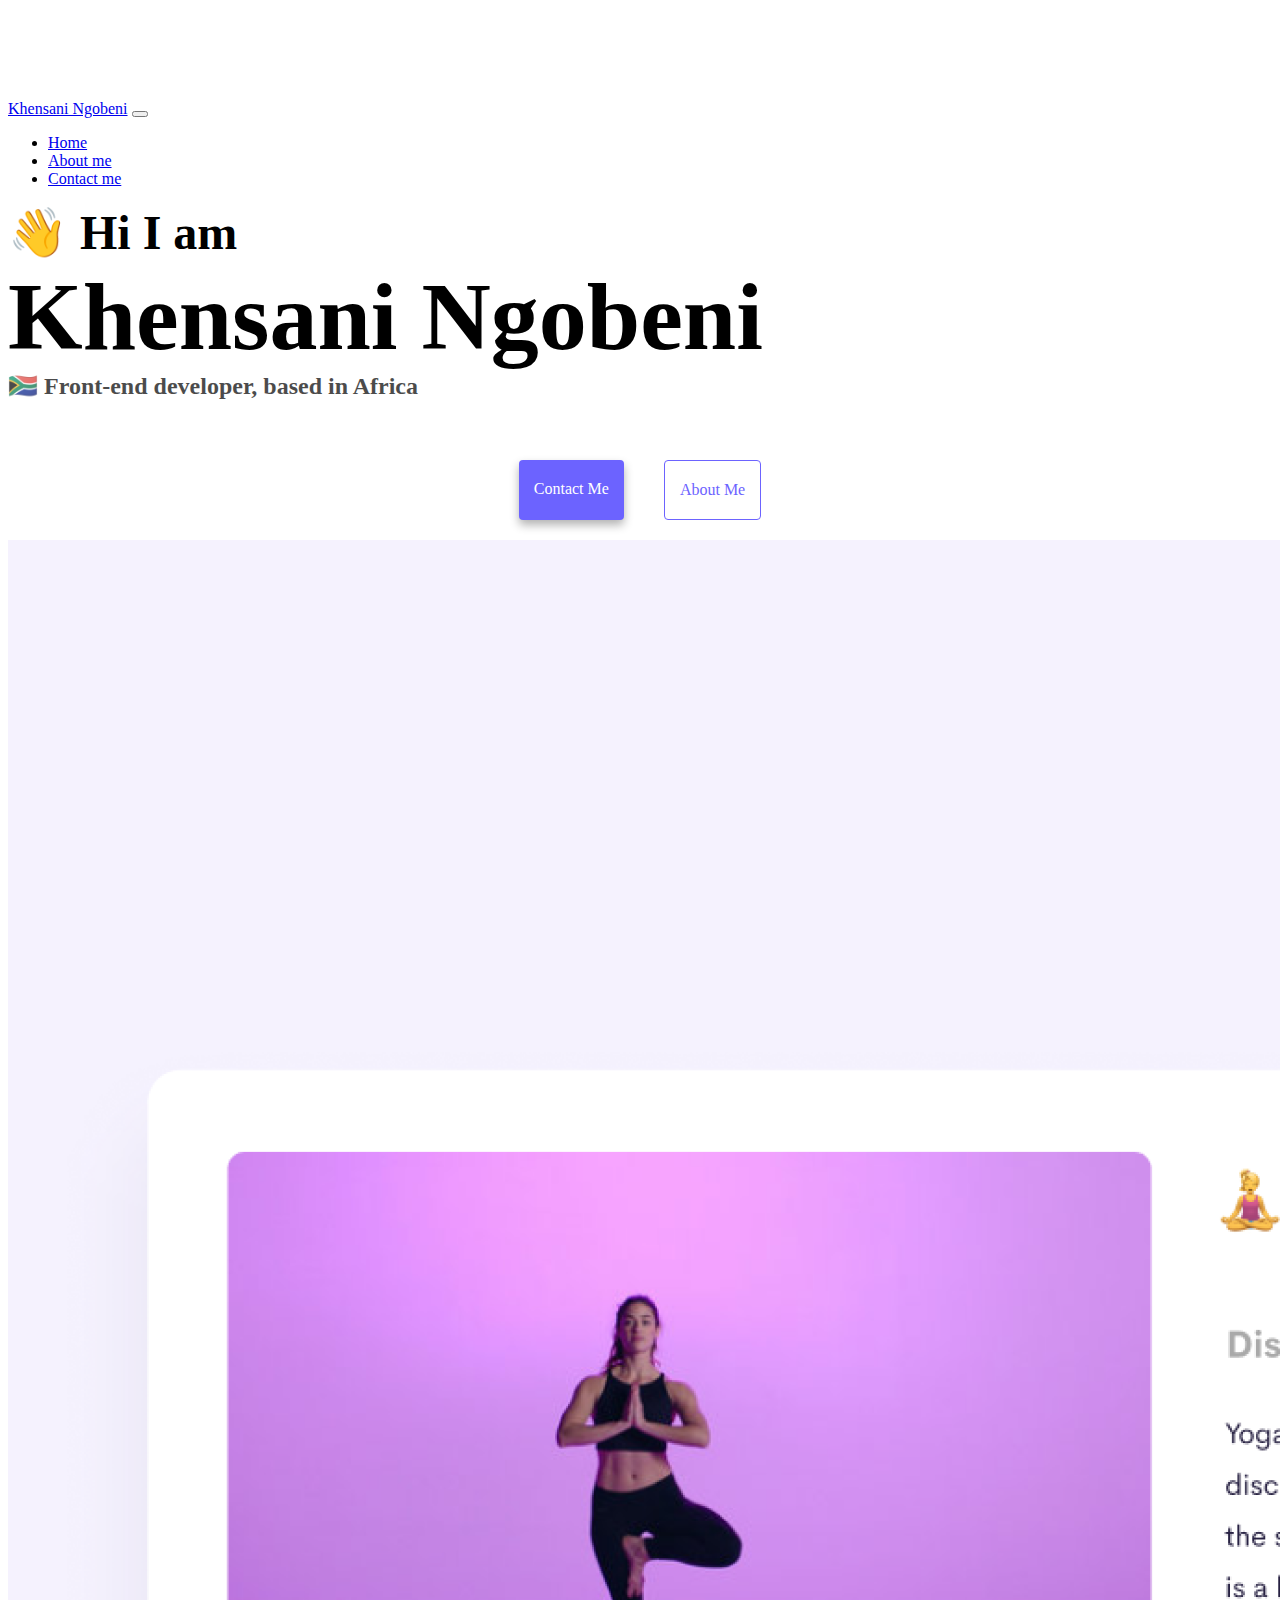
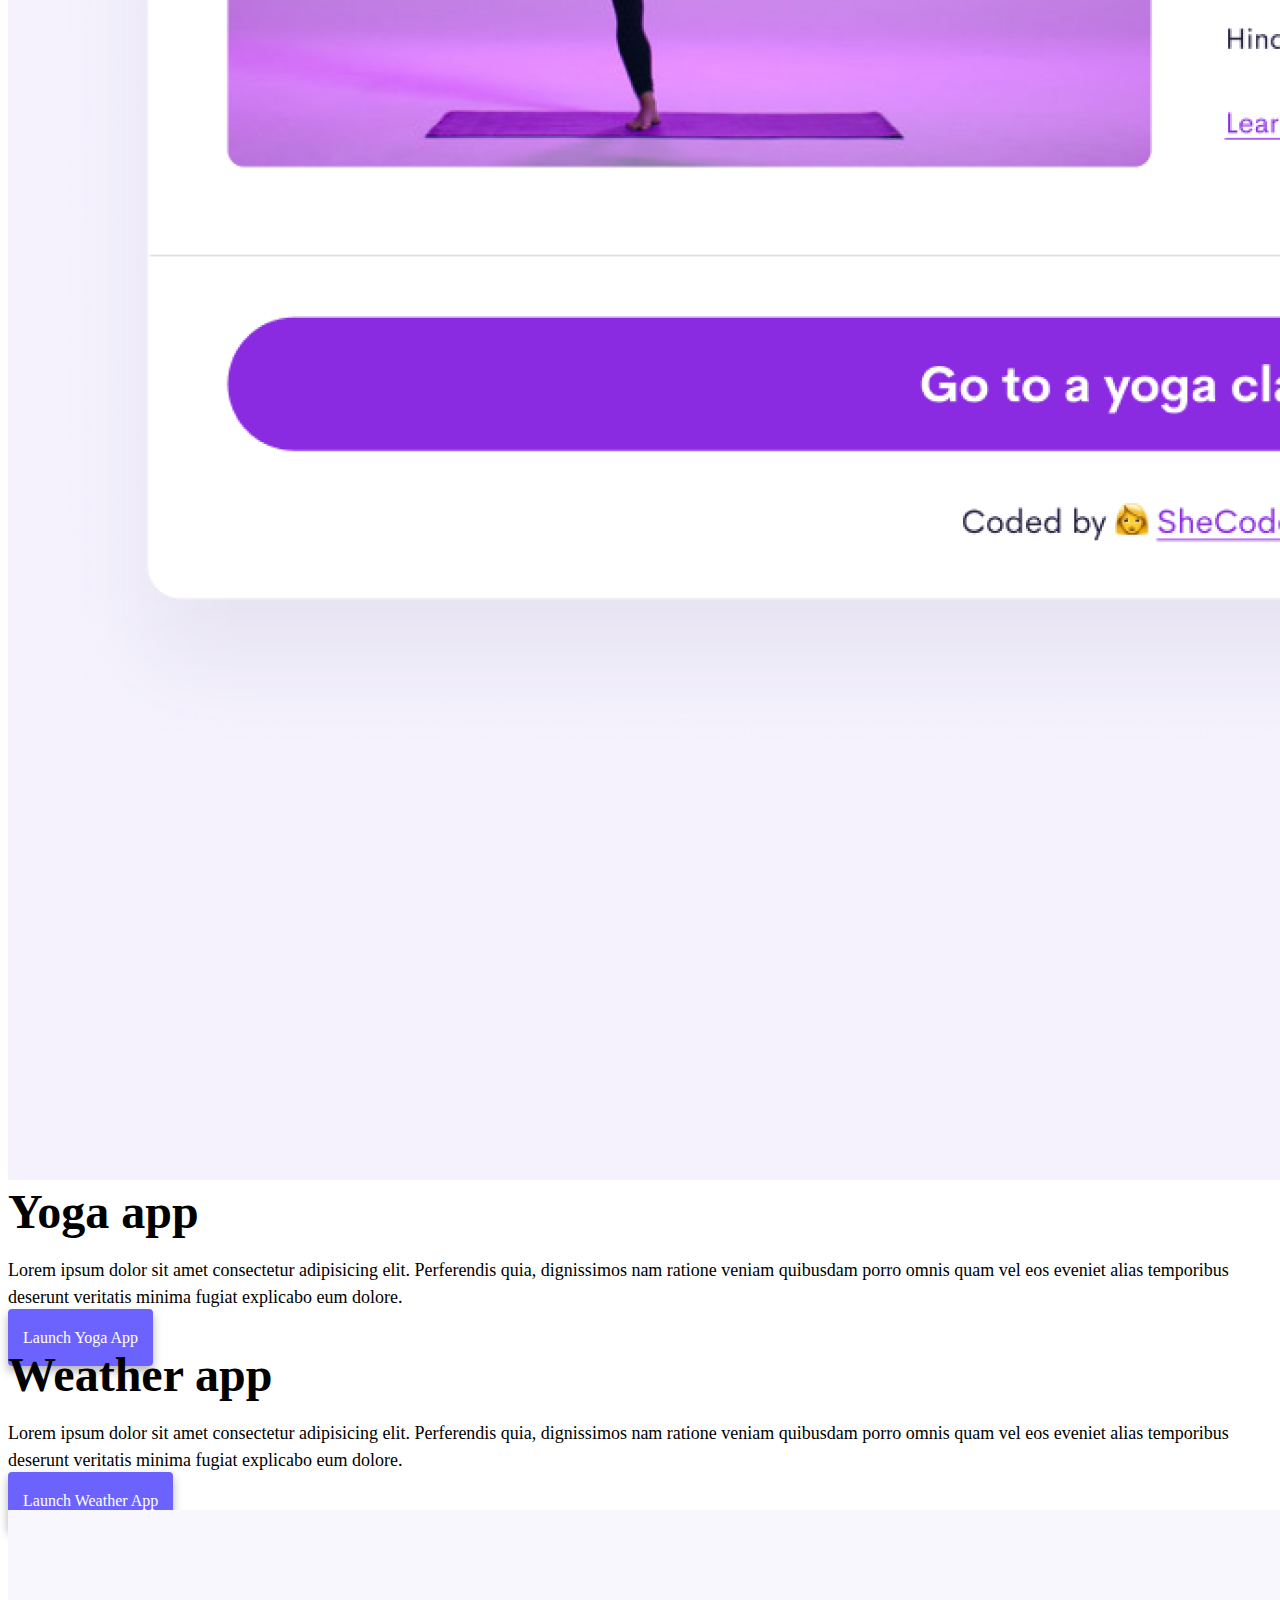
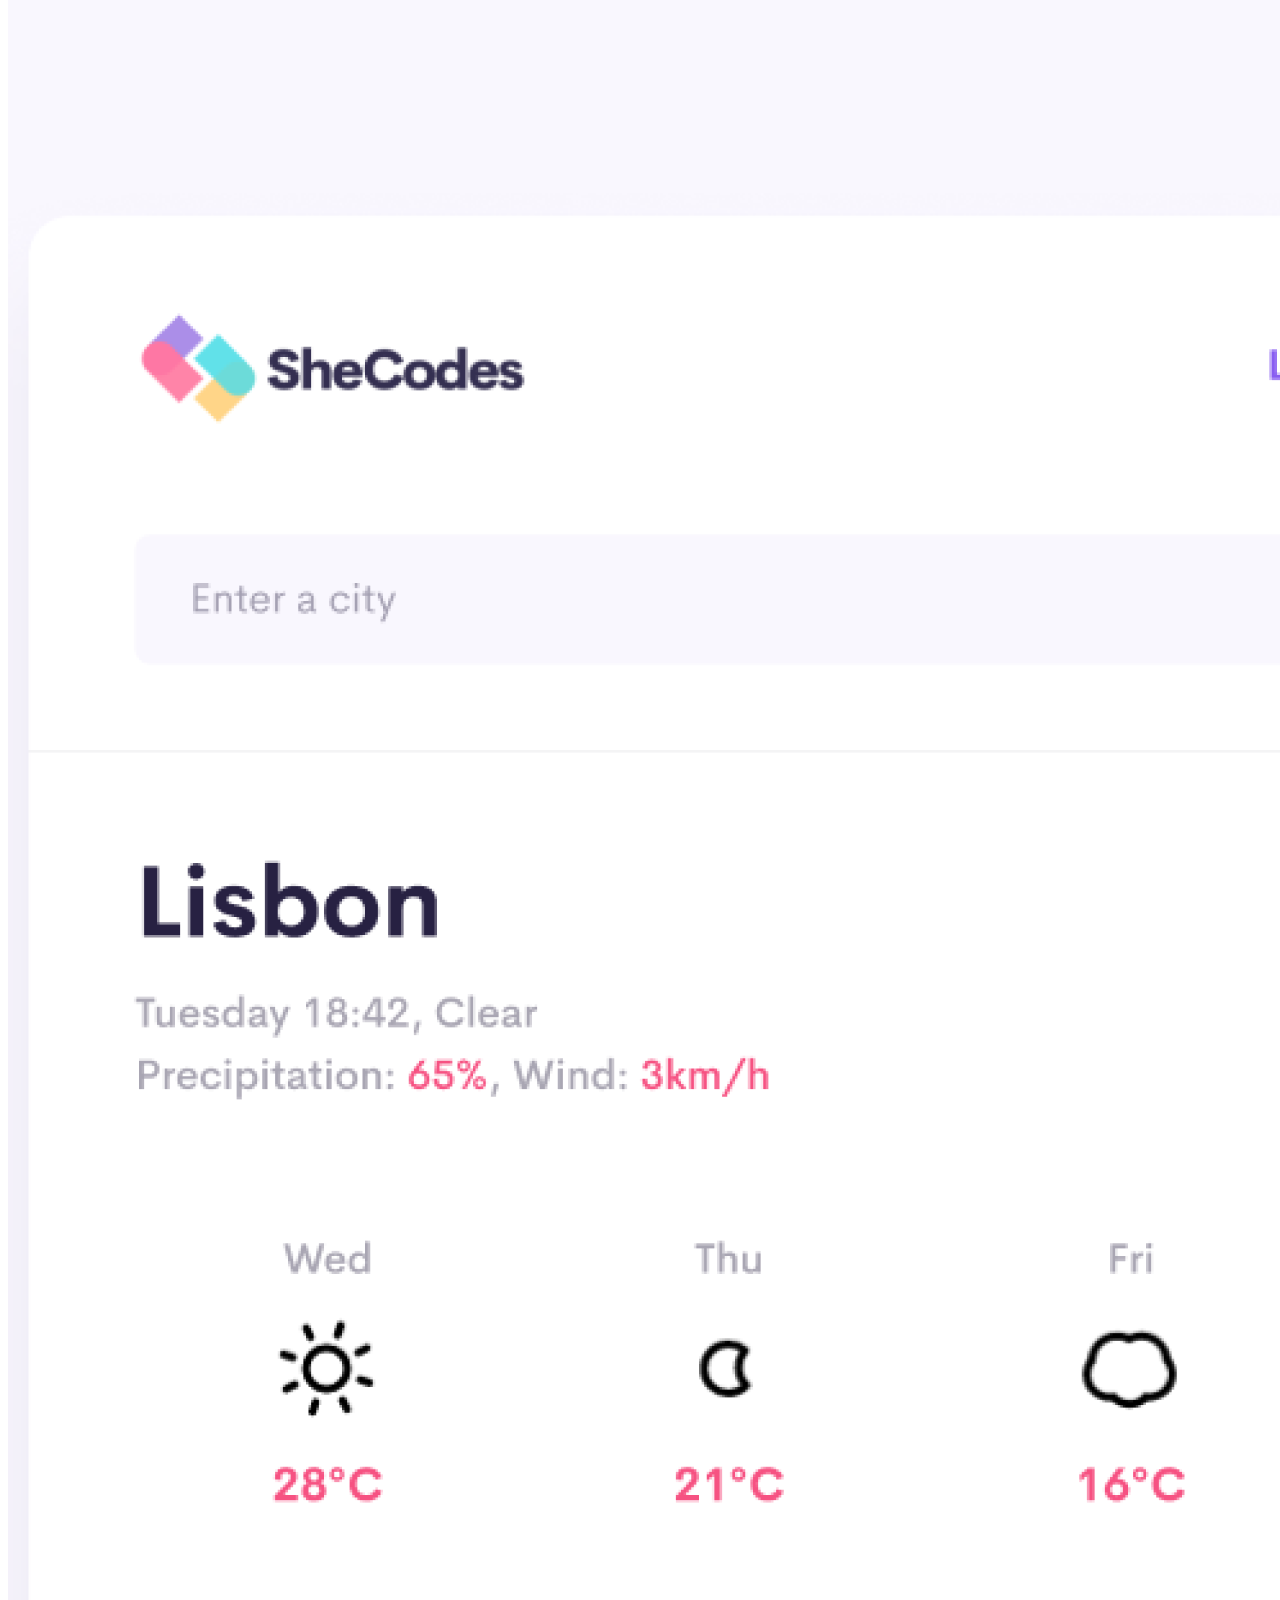
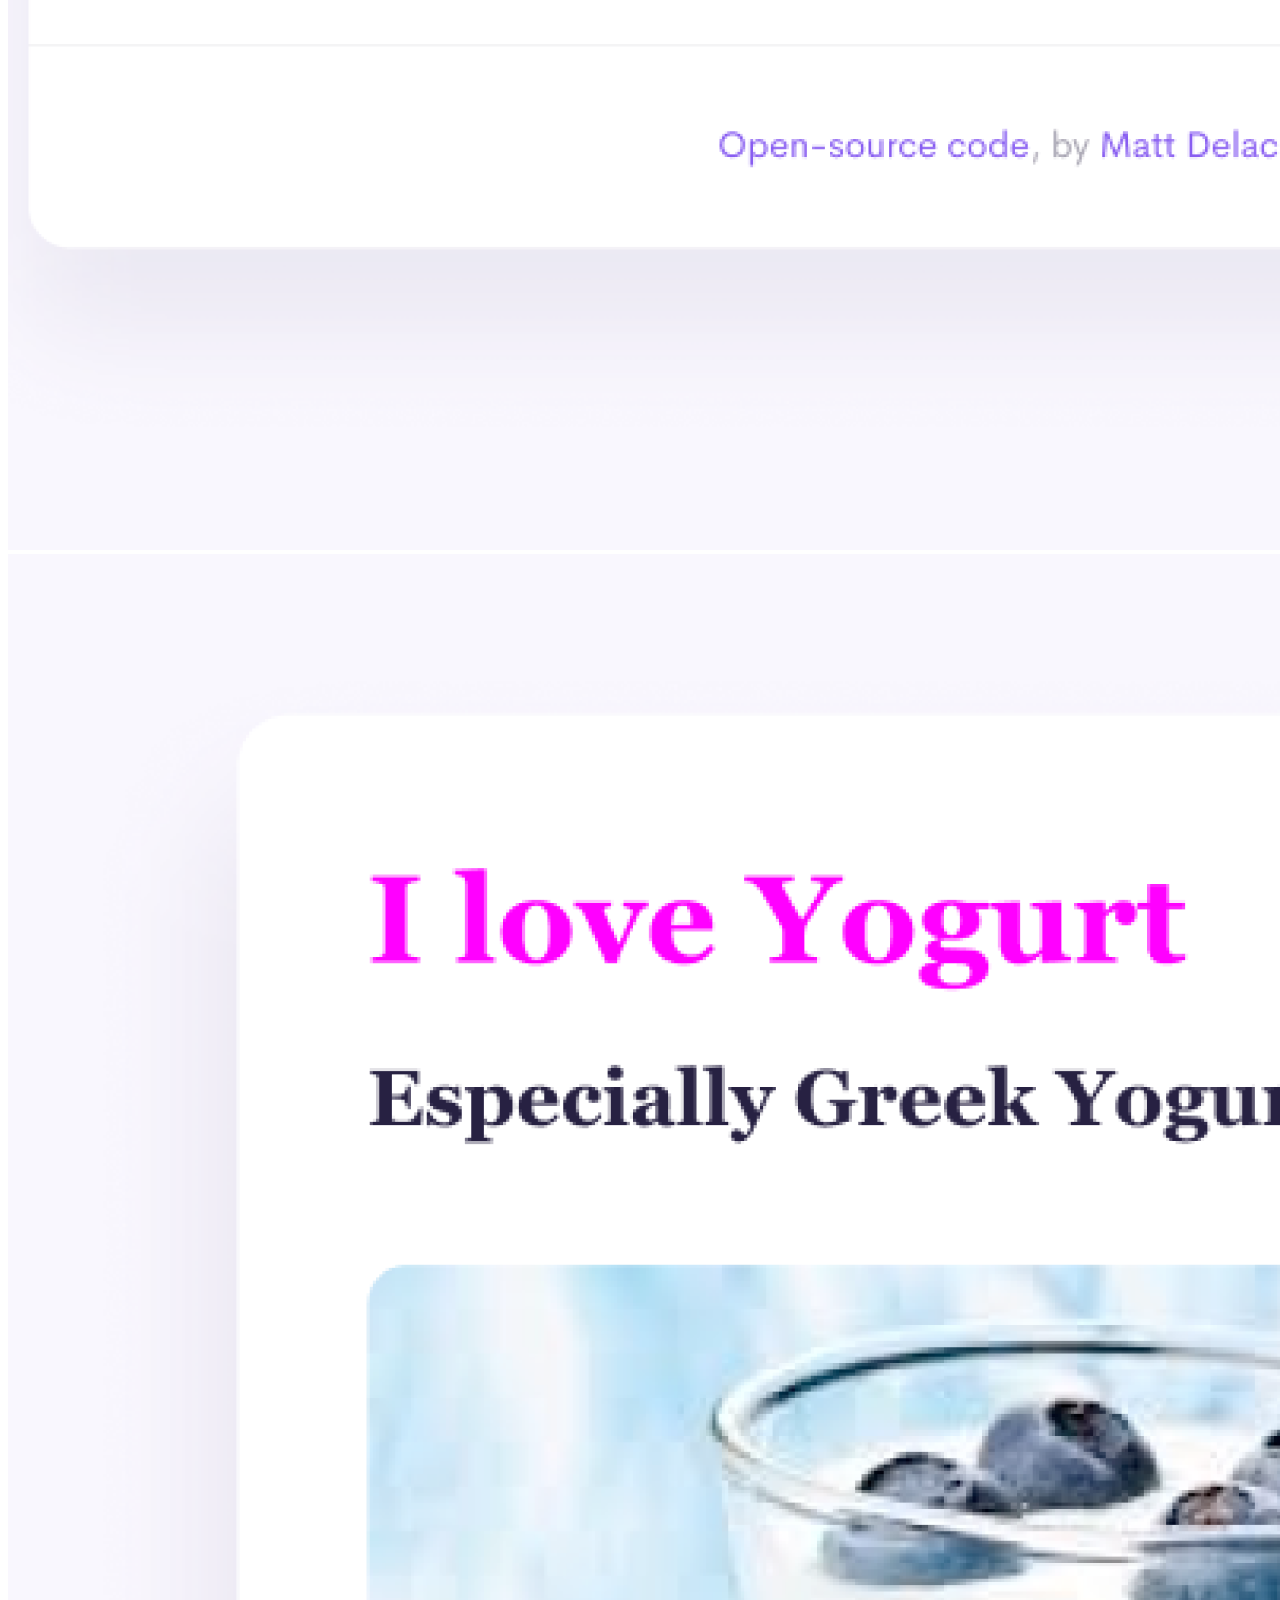
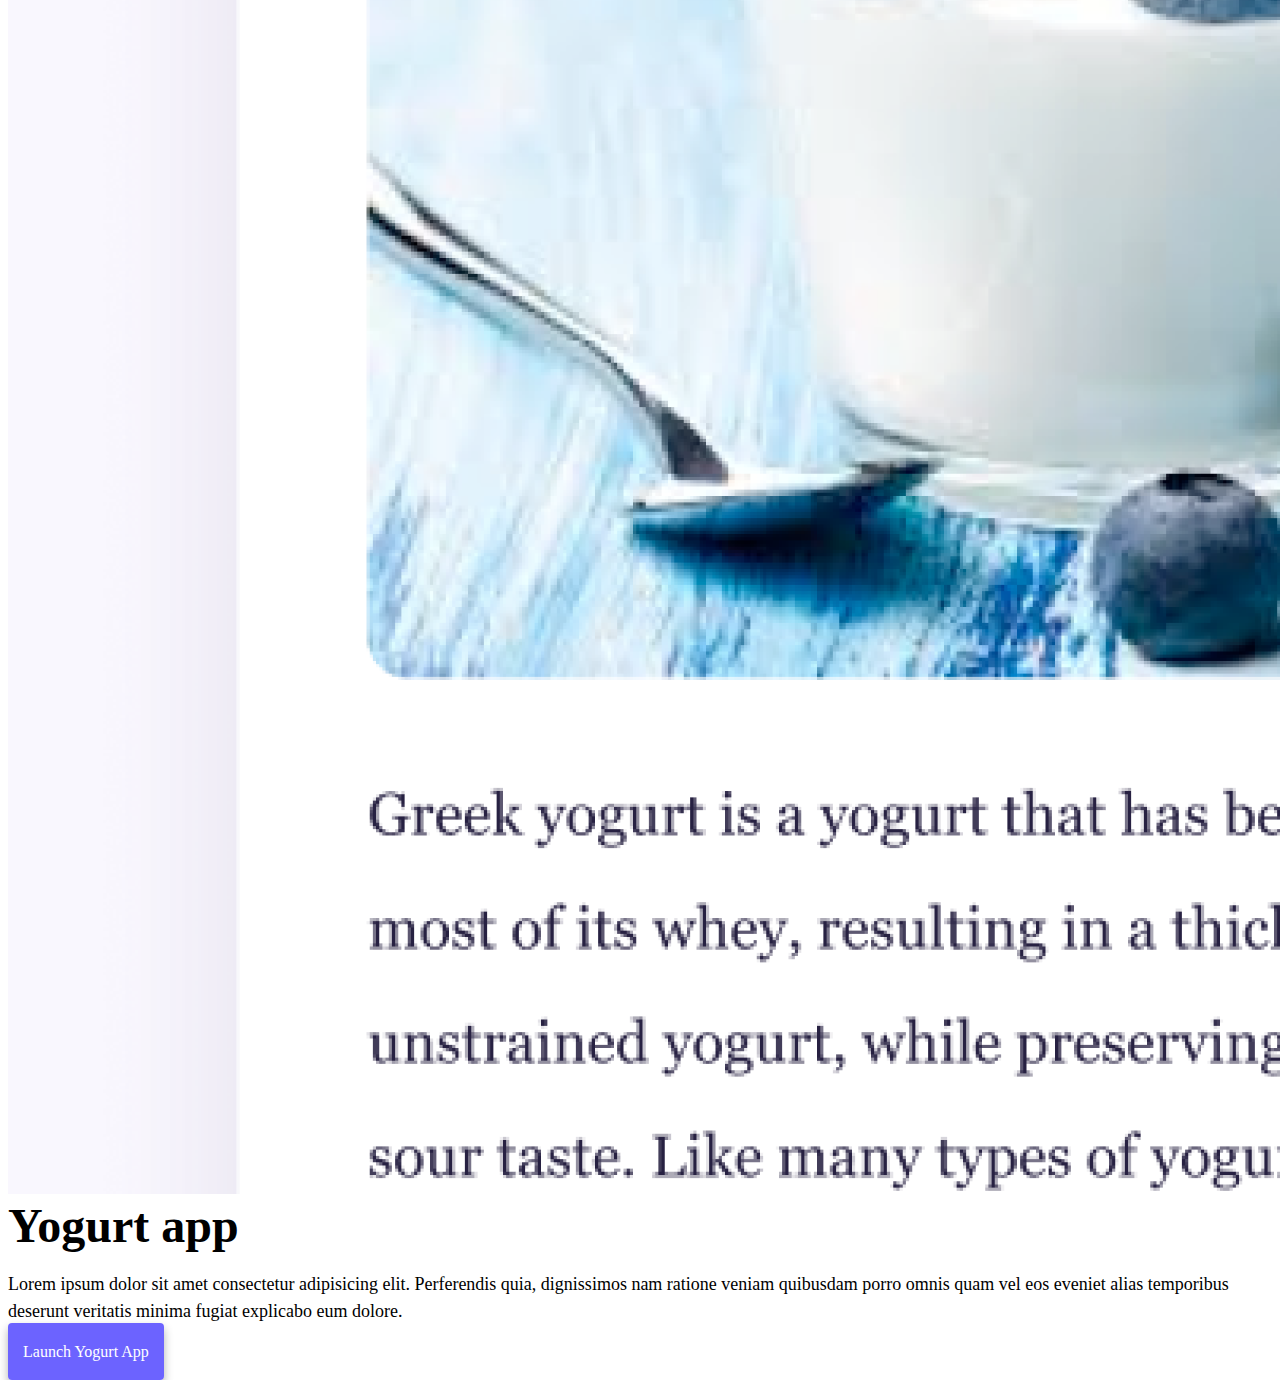
<file: index.html>
<!DOCTYPE html>
<html lang="en">
  <head>
    <meta charset="UTF-8" />
    <meta http-equiv="X-UA-Compatible" content="IE=edge" />
    <meta name="viewport" content="width=device-width, initial-scale=1.0" />
    <title>Front End Developer - Khensani Ngobeni</title>
    <meta
      name="description"
      content="Welcome to Khensani Ngobeni's Portfolio website. This website's purpose is to show the progress this young software developer" />
    <link
      href="https://cdn.jsdelivr.net/npm/bootstrap@5.0.0-beta2/dist/css/bootstrap.min.css"
      rel="stylesheet"
      integrity="sha384-BmbxuPwQa2lc/FVzBcNJ7UAyJxM6wuqIj61tLrc4wSX0szH/Ev+nYRRuWlolflfl"
      crossorigin="anonymous" />
    <script
      src="https://cdn.jsdelivr.net/npm/bootstrap@5.0.0-beta2/dist/js/bootstrap.bundle.min.js"
      integrity="sha384-b5kHyXgcpbZJO/tY9Ul7kGkf1S0CWuKcCD38l8YkeH8z8QjE0GmW1gYU5S9FOnJ0"
      crossorigin="anonymous"></script>
    <link rel="stylesheet" href="style.css" />
  </head>
  <body>
    <nav class="navbar navbar-expand-lg navbar-light bg-light fixed-top">
      <div class="container">
        <a class="navbar-brand" href="index.html">Khensani Ngobeni</a>
        <button
          class="navbar-toggler"
          type="button"
          data-bs-toggle="collapse"
          data-bs-target="#navbarNav"
          aria-controls="navbarNav"
          aria-expanded="false"
          aria-label="Toggle navigation">
          <span class="navbar-toggler-icon"></span>
        </button>
        <div class="collapse navbar-collapse" id="navbarNav">
          <ul class="navbar-nav">
            <li class="nav-item">
              <a class="nav-link active" aria-current="page" href="index.html"
                >Home</a
              >
            </li>
            <li class="nav-item">
              <a class="nav-link" href="about.html" title="Learn More about me! - Khensani Ngobeni">About me</a>
            </li>
            <li class="nav-item">
              <a class="nav-link" href="about.html#contact" title="Contact Me section - Khensani Ngobeni">Contact me</a>
            </li>
          </ul>
        </div>
      </div>
    </nav>
    <h2 class="text-center">👋 Hi I am</h2>
    <h1 class="text-center">Khensani Ngobeni</h1>
    <h3 class="text-center">🇿🇦 Front-end developer, based in Africa</h3>
    <div class="navigation-links mb-5">
      <a href="about.html#contact" class="primary-link" title="Contact Me Section - Khensani Ngobeni">Contact me</a>
      <a href="about.html" class="secondary-link" title="Learn More about me! - Khensani Ngobeni"">About me</a>
    </div>
    <div class="container">
      <div class="row">
        <div class="col-6">
          <img src="images/yoga.png" alt="This is an image of a person doing a yoga pose" class="img-fluid rounded .d-none .d-sm-block" />
        </div>
        <div class="col-6">
          <h2 class="mb-3">Yoga app</h2>
          <p>
            Lorem ipsum dolor sit amet consectetur adipisicing elit. Perferendis
            quia, dignissimos nam ratione veniam quibusdam porro omnis quam vel
            eos eveniet alias temporibus deserunt veritatis minima fugiat
            explicabo eum dolore.
          </p>
          <div class="mt-5">
            <a href="#" class="primary-link" title="Learn more about yoga!">Launch Yoga App</a>
          </div>
        </div>
      </div>
      <div class="row mt-5">
        <div class="col-6">
          <h2 class="mb-3">Weather app</h2>
          <p>
            Lorem ipsum dolor sit amet consectetur adipisicing elit. Perferendis
            quia, dignissimos nam ratione veniam quibusdam porro omnis quam vel
            eos eveniet alias temporibus deserunt veritatis minima fugiat
            explicabo eum dolore.
          </p>
          <div class="mt-5">
            <a href="#" class="primary-link" title="Learn more about our weather app">Launch Weather App</a>
          </div>
        </div>
        <div class="col-6">
          <img src="images/weather.png" alt="Image of a weather application" class="img-fluid rounded .d-none .d-sm-block" />
        </div>
      </div>
      <div class="row mt-5">
        <div class="col-6">
          <img src="images/yogurt.png" alt="Image of a website dedicated to yogurt" class="img-fluid rounded .d-none .d-sm-block" />
        </div>
        <div class="col-6">
          <h2 class="mb-3">Yogurt app</h2>
          <p>
            Lorem ipsum dolor sit amet consectetur adipisicing elit. Perferendis
            quia, dignissimos nam ratione veniam quibusdam porro omnis quam vel
            eos eveniet alias temporibus deserunt veritatis minima fugiat
            explicabo eum dolore.
          </p>
          <div class="mt-5">
            <a href="#" class="primary-link">Launch Yogurt App</a>
          </div>
        </div>
      </div>
    </div>
  </body>
</html>
</file>
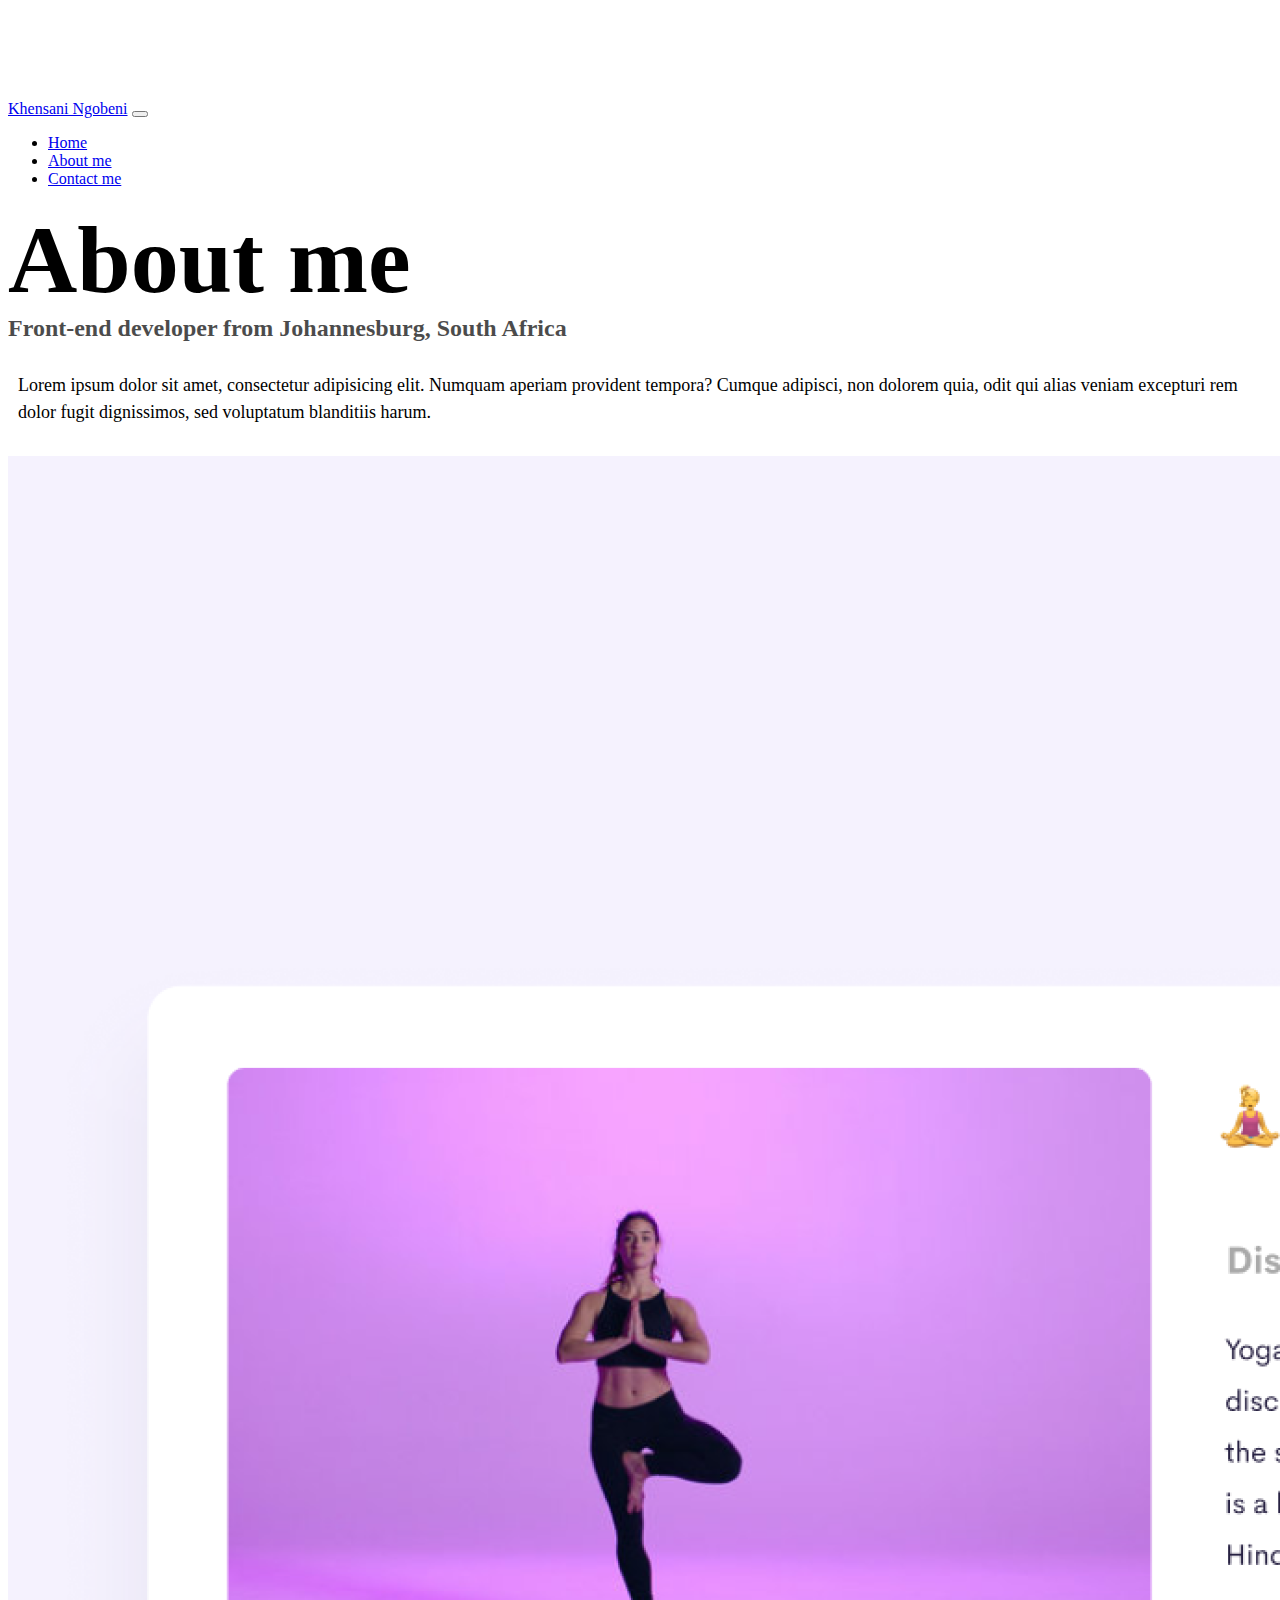
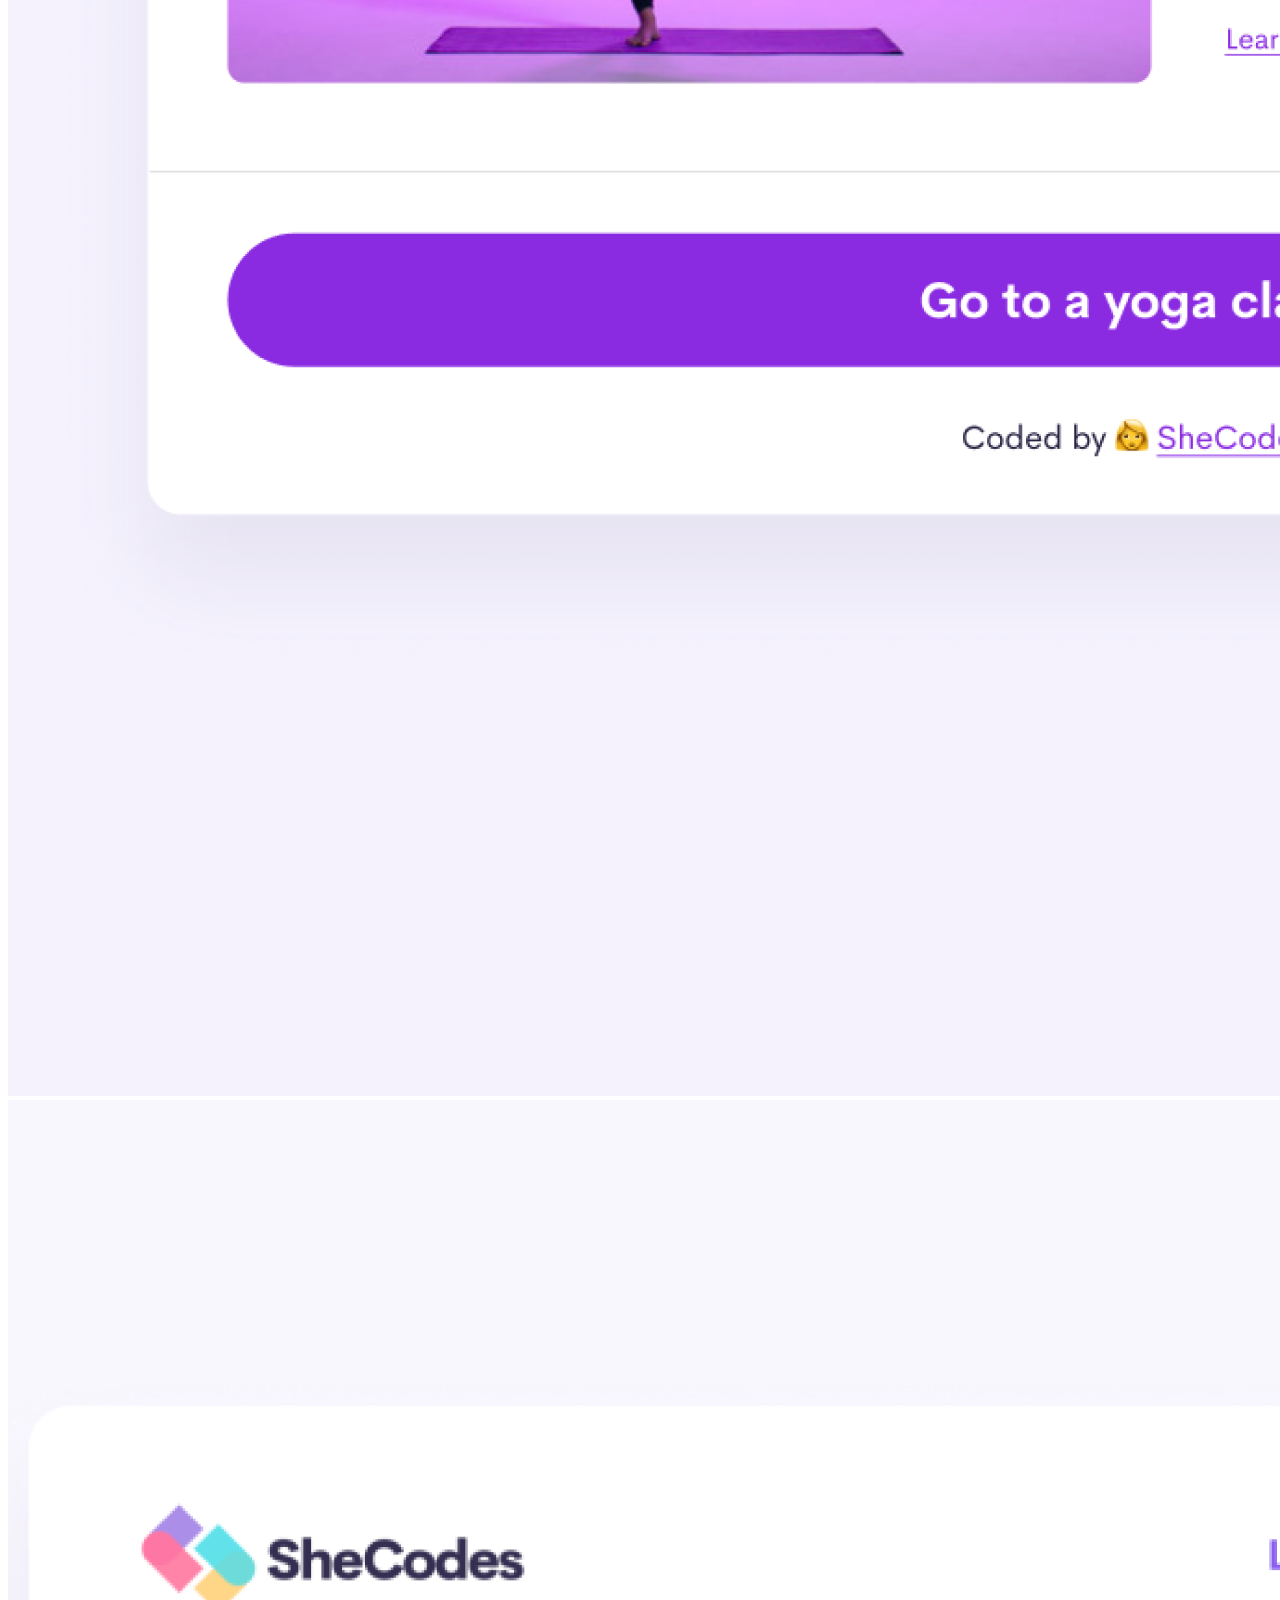
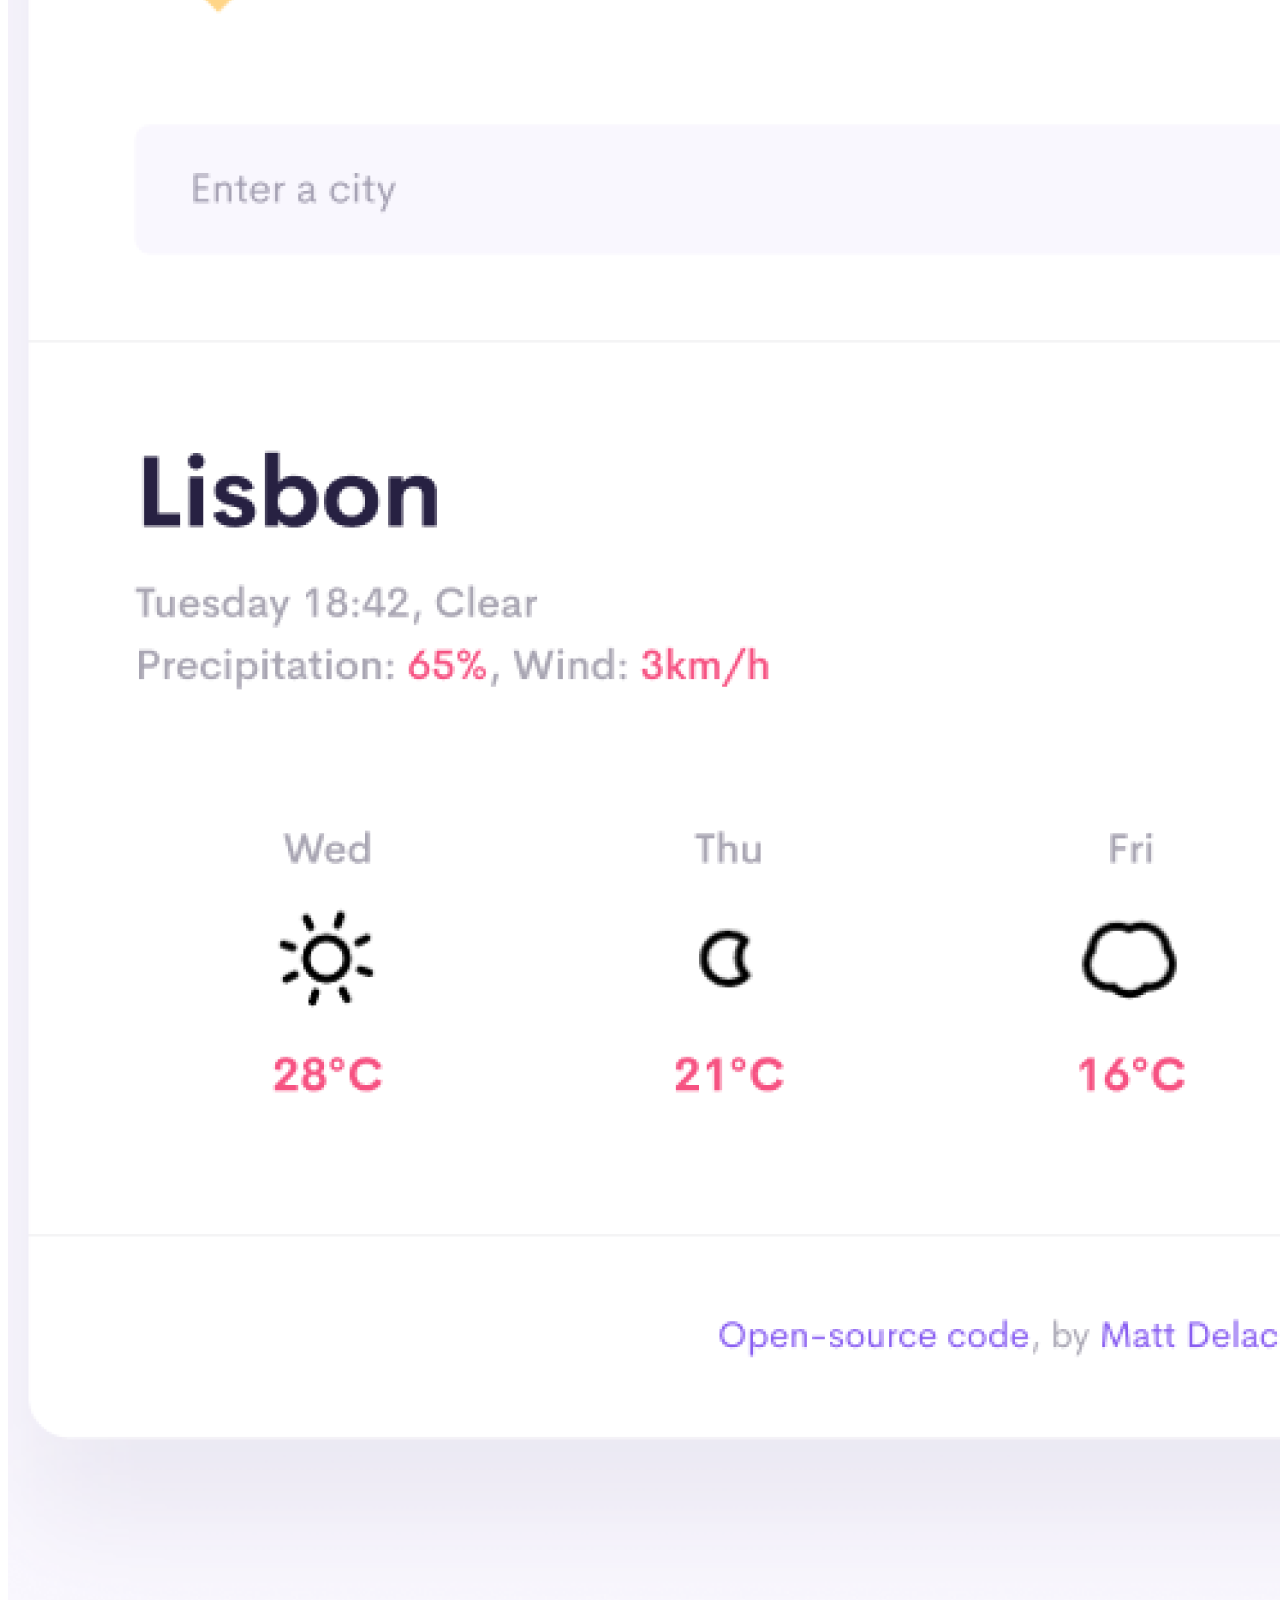
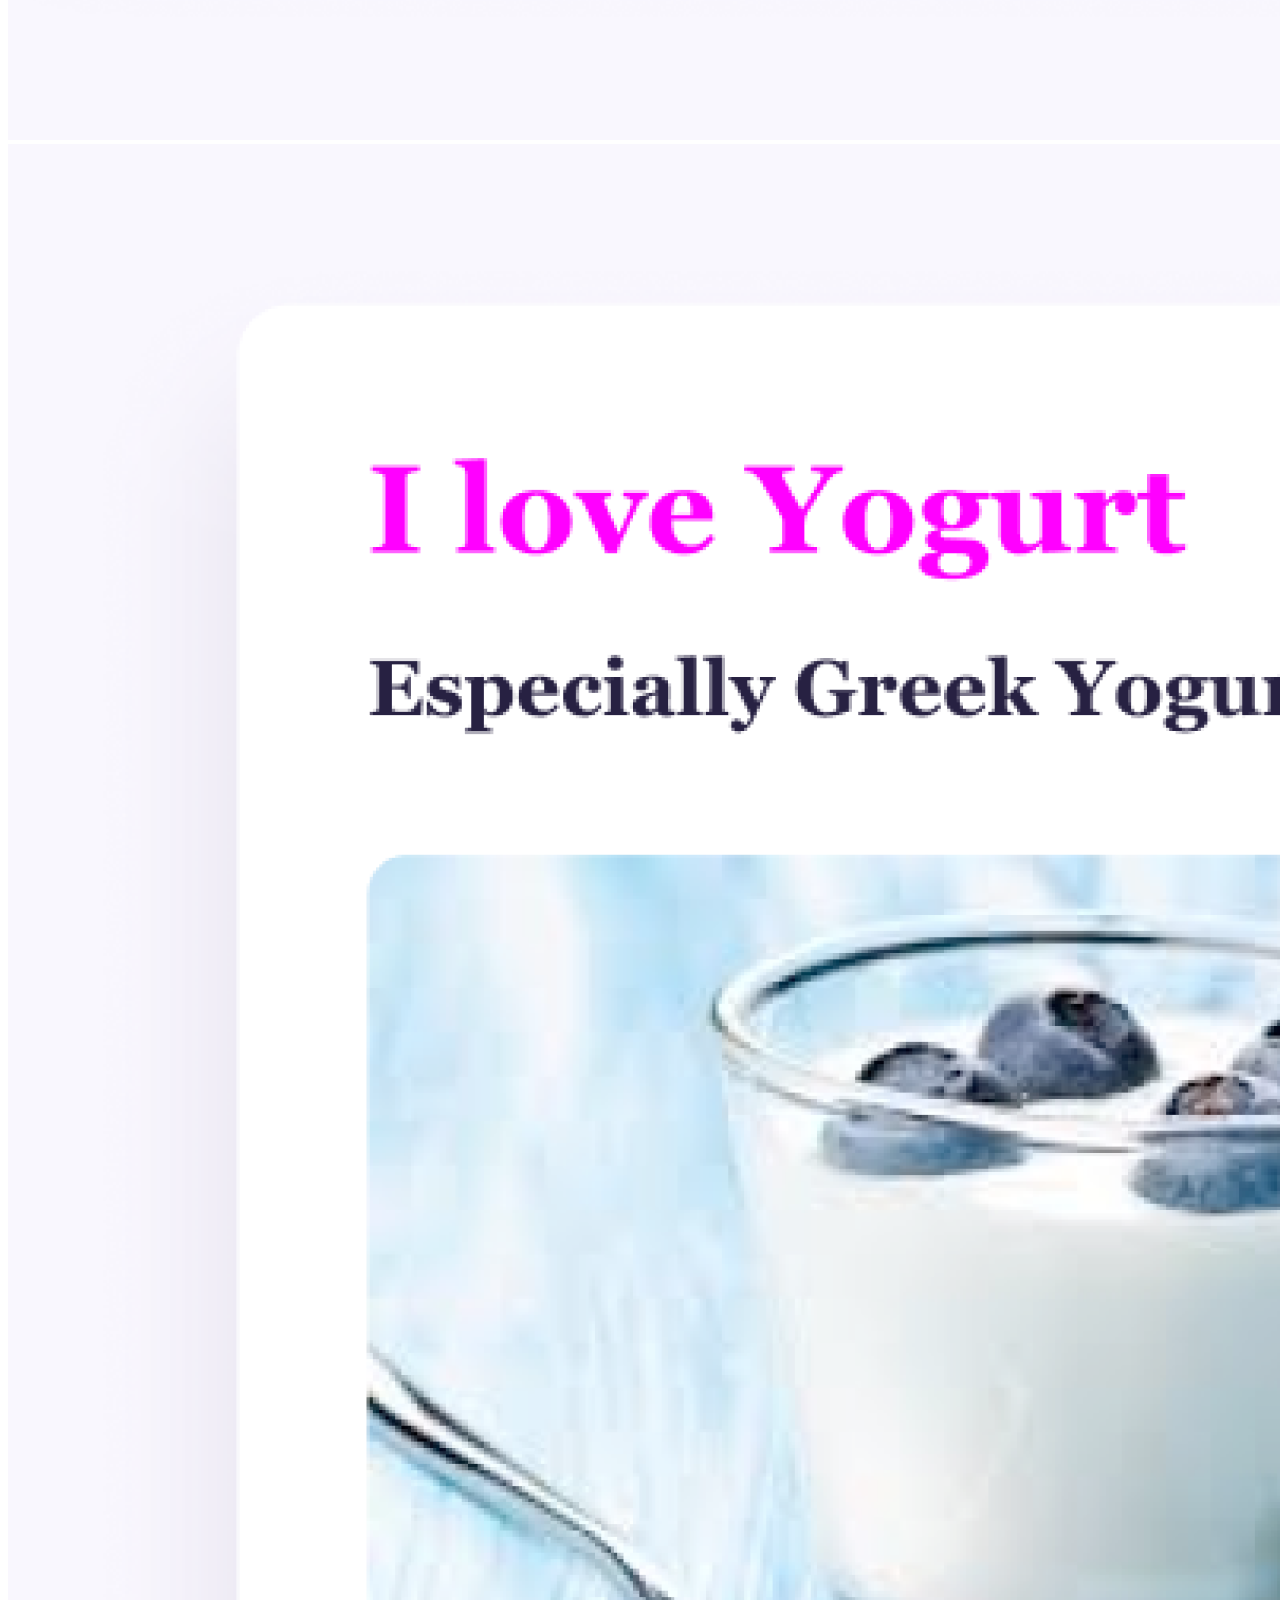
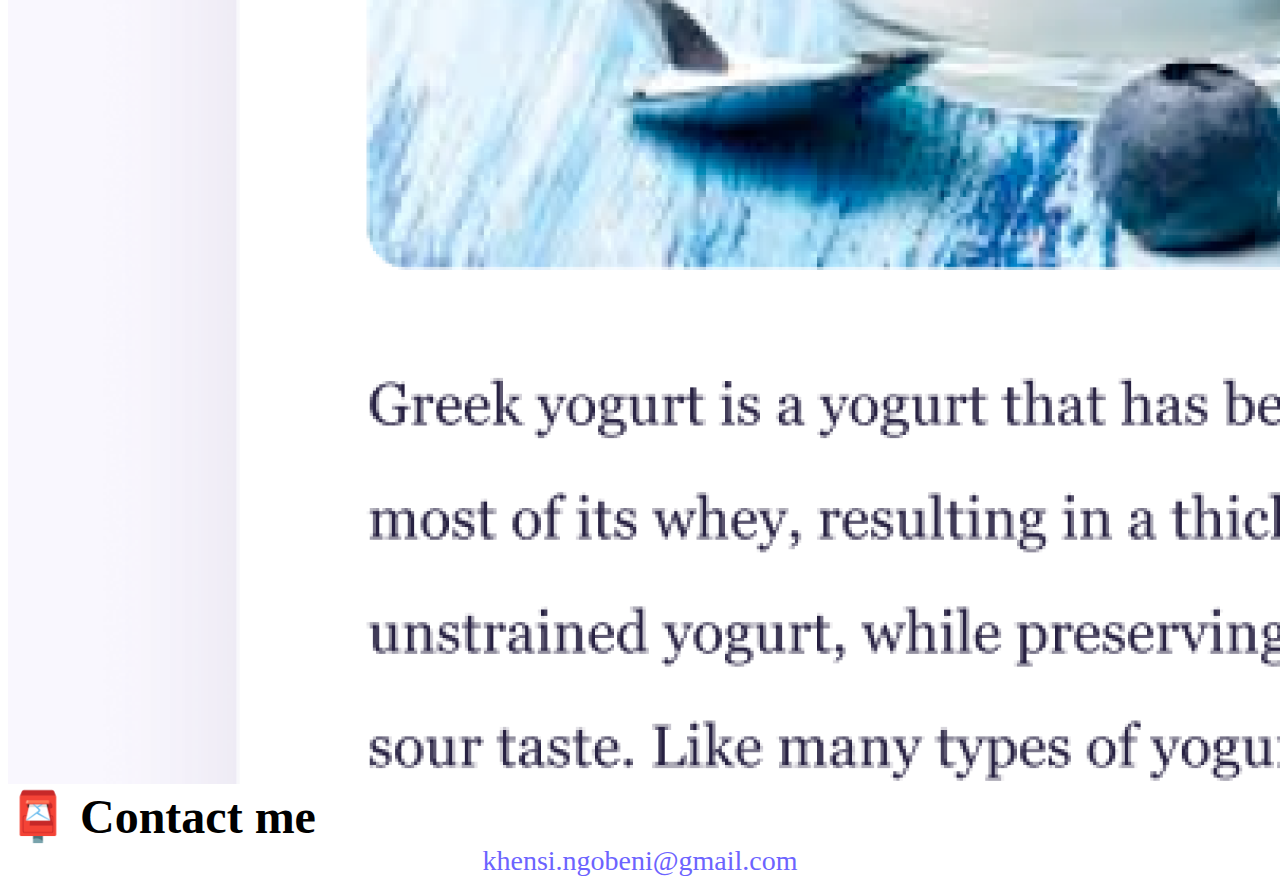
<file: about.html>
<!DOCTYPE html>
<html lang="en">
  <head>
    <meta charset="UTF-8" />
    <meta http-equiv="X-UA-Compatible" content="IE=edge" />
    <meta name="viewport" content="width=device-width, initial-scale=1.0" />
    <link
      href="https://cdn.jsdelivr.net/npm/bootstrap@5.0.0-beta2/dist/css/bootstrap.min.css"
      rel="stylesheet"
      integrity="sha384-BmbxuPwQa2lc/FVzBcNJ7UAyJxM6wuqIj61tLrc4wSX0szH/Ev+nYRRuWlolflfl"
      crossorigin="anonymous" />
    <script
      src="https://cdn.jsdelivr.net/npm/bootstrap@5.0.0-beta2/dist/js/bootstrap.bundle.min.js"
      integrity="sha384-b5kHyXgcpbZJO/tY9Ul7kGkf1S0CWuKcCD38l8YkeH8z8QjE0GmW1gYU5S9FOnJ0"
      crossorigin="anonymous"></script>
    <link rel="stylesheet" href="style.css" />
    <title>About Page | Khensani Ngobeni</title>
    <meta
      name="description"
      content="This is the about page of Khensani
    Ngobeni, a young aspriring software developer" />
  </head>

  <body>
    <nav class="navbar navbar-expand-lg navbar-light bg-light fixed-top">
      <div class="container">
        <a class="navbar-brand" href="index.html" title="Homepage"
          >Khensani Ngobeni</a
        >
        <button
          class="navbar-toggler"
          type="button"
          data-bs-toggle="collapse"
          data-bs-target="#navbarNav"
          aria-controls="navbarNav"
          aria-expanded="false"
          aria-label="Toggle navigation">
          <span class="navbar-toggler-icon"></span>
        </button>
        <div class="collapse navbar-collapse" id="navbarNav">
          <ul class="navbar-nav">
            <li class="nav-item">
              <a
                class="nav-link"
                aria-current="page"
                href="index.html"
                title="Homepage"
                >Home</a
              >
            </li>
            <li class="nav-item">
              <a
                class="nav-link active"
                href="about.html"
                title="About page of Khensani Ngobeni"
                >About me</a
              >
            </li>
            <li class="nav-item">
              <a
                class="nav-link"
                href="about.html#contact"
                title="Contact section for Khensani Ngobeni"
                >Contact me</a
              >
            </li>
          </ul>
        </div>
      </div>
    </nav>
    <h1 class="text-center">About me</h1>
    <h3 class="text-center">
      Front-end developer from Johannesburg, South Africa
    </h3>
    <div class="about-paragraphs text-center">
      <p>
        Lorem ipsum dolor sit amet, consectetur adipisicing elit. Numquam
        aperiam provident tempora? Cumque adipisci, non dolorem quia, odit qui
        alias veniam excepturi rem dolor fugit dignissimos, sed voluptatum
        blanditiis harum.
      </p>
    </div>
    <div class="container">
      <div class="row">
        <div class="col-sm-4">
          <img
            src="images/yoga.png"
            alt="Image of woman doing a yoga pose"
            class="img-fluid p-2 shadow rounded" />
        </div>
        <div class="col-sm-4">
          <img
            src="images/weather.png"
            alt="Image of weather application"
            class="img-fluid p-2 shadow rounded" />
        </div>
        <div class="col-sm-4">
          <img
            src="images/yogurt.png"
            alt="Image of webiste dedicated to yogurt"
            class="img-fluid p-2 shadow rounded" />
        </div>
      </div>
    </div>
    <div id="contact" class="mt-5">
      <h2 class="text-center">📮 Contact me</h2>
      <a href="mailto:khensi.ngobeni@gmail.com" class="email-link"
        >khensi.ngobeni@gmail.com</a
      >
    </div>
  </body>
</html>
</file>
<file: style.css>
:root {
  --primary-color: #6c63ff;
  --secondary-color: #f5f2fe;
  --box-shadow: 0 5px 10px rgba(0, 0, 0, 0.3);
}

body {
  margin-top: 100px;
}

h1,
h2,
h3 {
  margin: 0;
}

h1 {
  font-size: 96px;
}

h2 {
  font-size: 48px;
}

h3 {
  font-size: 24px;
  opacity: 0.7;
}

p {
  font-size: 18px;
  line-height: 1.5;
}

.navigation-links {
  display: flex;
  margin-top: 40px;
  justify-content: center;
}

.navigation-links a {
  margin: 20px;
}

.primary-link {
  border-radius: 4px;
  padding: 20px 15px;
  text-decoration: none;
  text-transform: capitalize;
  background: var(--primary-color);
  box-shadow: var(--box-shadow);
  color: white;
}

.secondary-link {
  border-radius: 4px;
  padding: 20px 15px;
  text-decoration: none;
  text-transform: capitalize;
  color: var(--primary-color);
  border: 1px solid var(--primary-color);
}

.homepage-link {
  color: var(--primary-color);
  text-align: center;
  display: block;
}

.about-paragraphs {
  margin: 30px 0;
}

.about-paragraphs p {
  margin: 10px;
}

.email-link {
  display: flex;
  justify-content: center;
  color: var(--primary-color);
  font-size: 28px;
  text-decoration: none;
}

.email-link:hover {
  text-decoration: underline;
}

@media (max-width: 576px) {
  img {
    display: none;
  }
}
</file>
